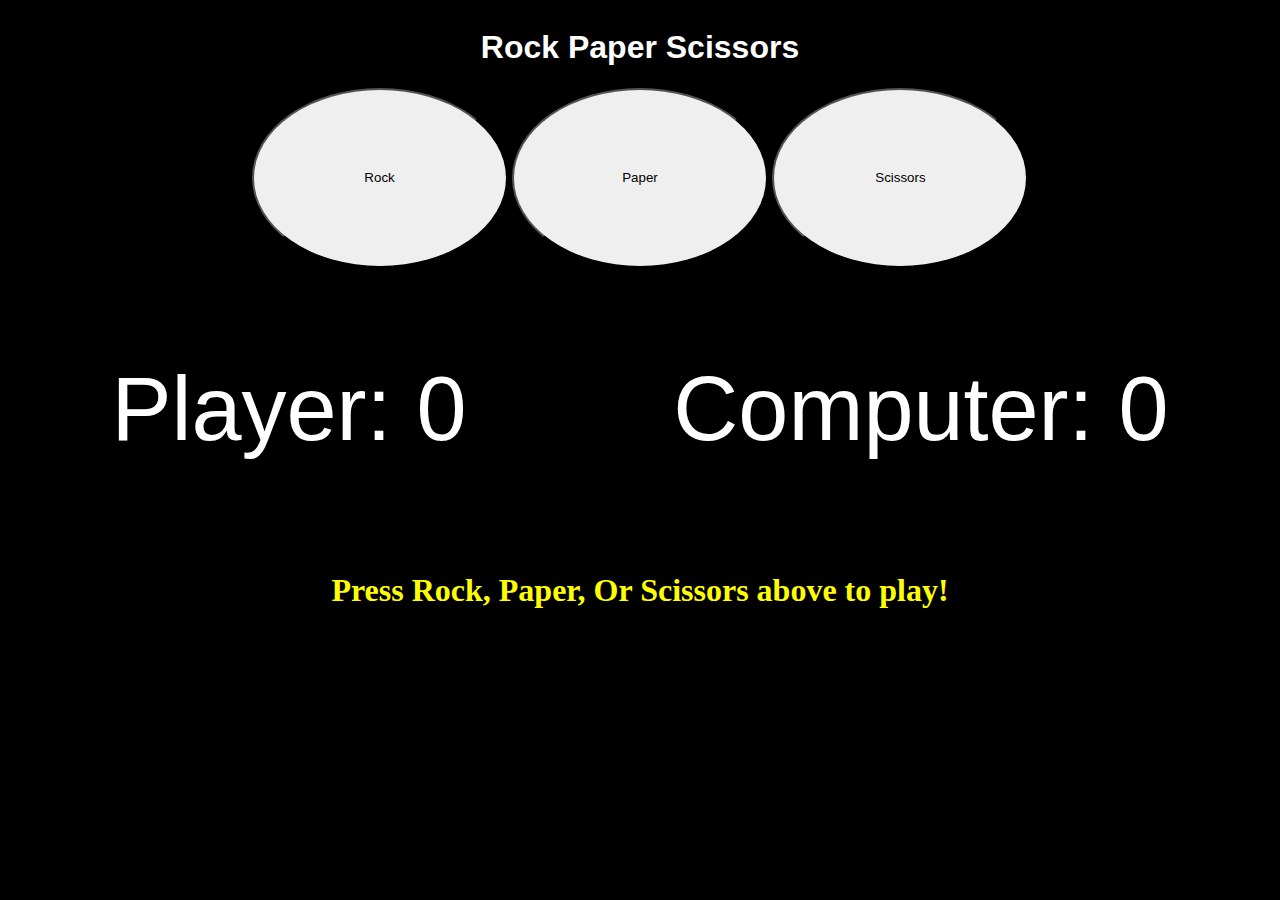
<file: index.html>
<!DOCTYPE html>
<html lang="en">
<head>
  <meta charset="UTF-8">
  <meta name="viewport" content="width=device-width, initial-scale=1.0">
  <title>Rock Paper Scissors</title>
  <link rel="stylesheet" href="styles.css">
</head>
<body>
  <div id="instructions">
    <h1>Rock Paper Scissors</h1>
  </div>
  <div id="choices">
    <button id="rock-btn">Rock</button>
    <button id="paper-btn">Paper</button>
    <button id="scissors-btn">Scissors</button>
  </div>
  <div id="scoreboard">
    <div id="scores">
      <p id="human-score"></p>
      <p id="computer-score"></p>
    </div>
  </div>
</body>
<script src="script.js"></script>
</html>
</file>
<file: styles.css>
html {
  box-sizing: border-box;
}

body {
  display: flex;
  flex-direction: column;
  background-color: black;
  color: white;
  font-family: Verdana, Geneva, Tahoma, sans-serif;
  text-align: center;
}

#scoreboard {
  display: flex;
  flex-direction: column;
}

#scores {
  font-family: Impact, Haettenschweiler, 'Arial Narrow Bold', sans-serif;
  display: flex;
  flex-direction: row;
  justify-content: space-around;
  align-items: center;
  font-size: 10vh;
}

button {
  width: 20vw;
  height: 20vh;
  border-radius: 50%;
}

#rock-button:hover {
  background-color: red;
}

#paper-button:hover {
  background-color: blue;
}

#scissors-button:hover {
  background-color: green;
}

#game-results {
  font-size: 30px;
  font-style: italic;
}

.result-style {
  color: yellow;
}

.win-style {
  color: green;
}

.lose-style {
  color: red;
}
</file>
